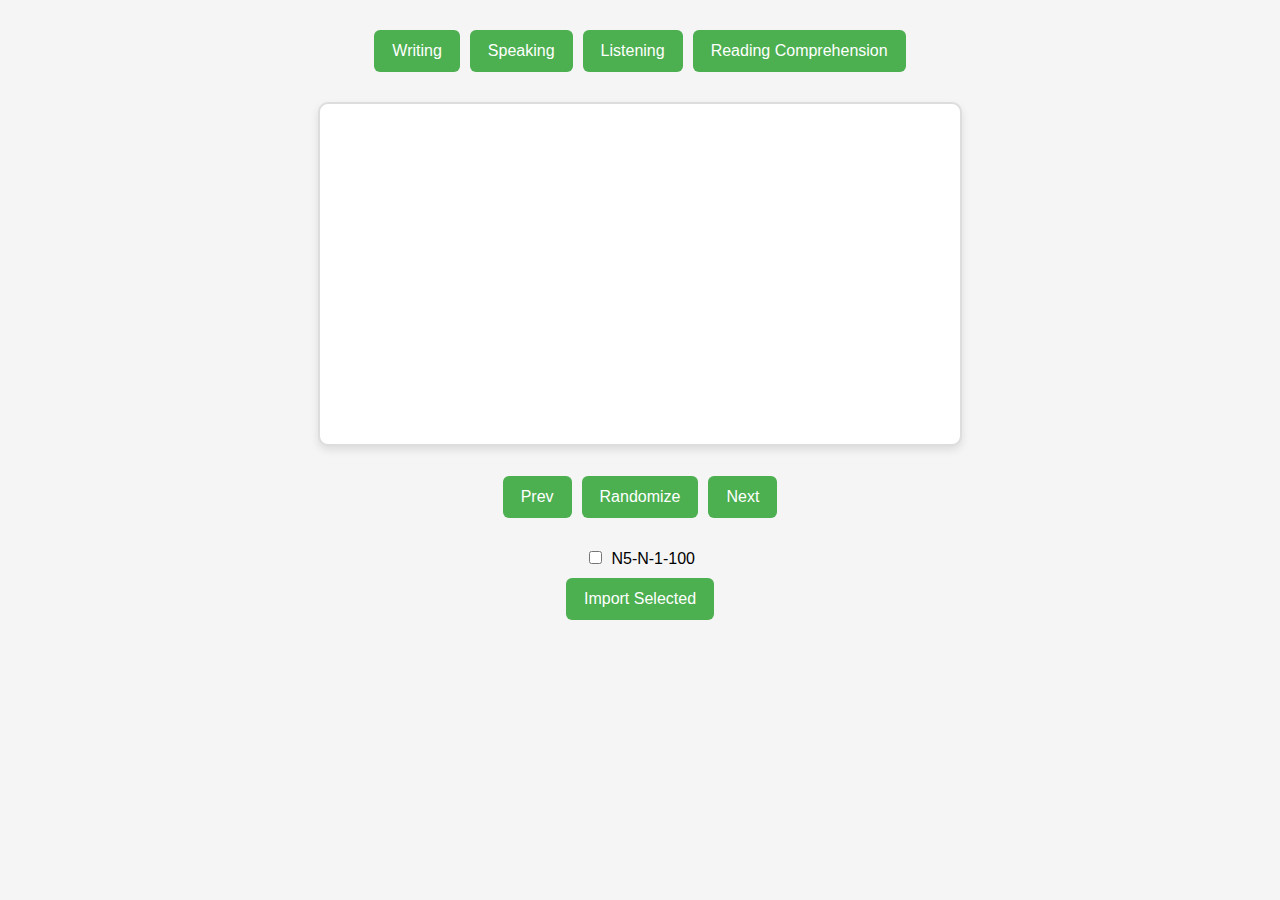
<file: index.html>
<!DOCTYPE html>
<html lang="en">
    <head>
        <meta charset="UTF-8" />
        <script src="functions.js" defer></script>
        <title>JLPT Practice</title>
        <link rel="stylesheet" href="style.css" />
    </head>
    <body>
        <div class="button-group">
            <button id="write">Writing</button>
            <button id="speak">Speaking</button>
            <button id="listen">Listening</button>
            <button id="readComp">Reading Comprehension</button>
        </div>

        <div id="cardContainer"></div>

        <div class="button-group">
            <button id="prevCard">Prev</button>
            <button id="randomCards">Randomize</button>
            <button id="nextCard">Next</button>
        </div>

        <div id="checkboxContainer"></div>

        <div class="button-group">
            <button id="importBtn">Import Selected</button>
        </div>
    </body>

</html>
</file>
<file: style.css>
/* General Reset and Body Styling */
body {
    font-family: 'Segoe UI', Tahoma, Geneva, Verdana, sans-serif;
    background-color: #f5f5f5;
    margin: 0;
    padding: 20px;
    display: flex;
    flex-direction: column;
    align-items: center;
}

/* Card container remains fixed size */
#cardContainer {
    width: 600px;
    height: 300px;
    background-color: white;
    border: 2px solid #ddd;
    border-radius: 10px;
    box-shadow: 0 4px 8px rgba(0,0,0,0.1);
    padding: 20px;
    margin: 20px 0;
    display: flex;
    flex-direction: column;
    justify-content: center;
    align-items: center;
    overflow: hidden; /* Prevent scrollbars */
    text-align: center;
}

/* Make sure image scales to fit inside card */
#cardImg {
    max-width: 100%;
    max-height: 80%; /* Limit height to avoid overflow */
    height: auto;
    width: auto;
    object-fit: contain;
    border-radius: 6px;
    margin-bottom: 10px;
}

/* Text spacing after image */
#cardMeaning {
    font-size: 1.6em;
    font-weight: 500;
    line-height: 1.4;
    max-height: 20%; /* Prevent overflow from long text */
    overflow: hidden;
    text-overflow: ellipsis;
}


/* Text Elements in the Card */
#cardMeaning, #cardWritten, #cardReading {
    font-size: 1.2em;
    margin: 10px 0;
}

/* Audio Player */
#cardSpoken {
    margin-bottom: 10px;
}

/* Checkbox Container and Import Button */
#checkboxContainer {
    margin-top: 20px;
    width: 90%;
    max-width: 600px;
    display: flex;
    flex-wrap: wrap;
    gap: 10px;
    justify-content: center;
}

#checkboxContainer input[type="checkbox"] {
    margin-right: 5px;
}

/* Button Groups - horizontal layout */
.button-group {
    display: flex;
    flex-wrap: wrap;
    gap: 10px;
    justify-content: center;
    margin: 10px 0;
}

/* Buttons themselves (unchanged, but included for reference) */
button {
    background-color: #4CAF50;
    color: white;
    border: none;
    padding: 12px 18px;
    border-radius: 6px;
    font-size: 16px;
    cursor: pointer;
    transition: background-color 0.3s;
}

button:hover {
    background-color: #45a049;
}

/* Responsive adjustments */
@media (max-width: 600px) {
    .button-group {
        flex-direction: column;
        align-items: center;
    }

    button {
        width: 100%;
        max-width: 300px;
    }
}

/* Center the cardWritten content */
#cardWritten, #cardReading{
    font-size: 8em;
    font-weight: bold;
    text-align: center;
}
</file>
